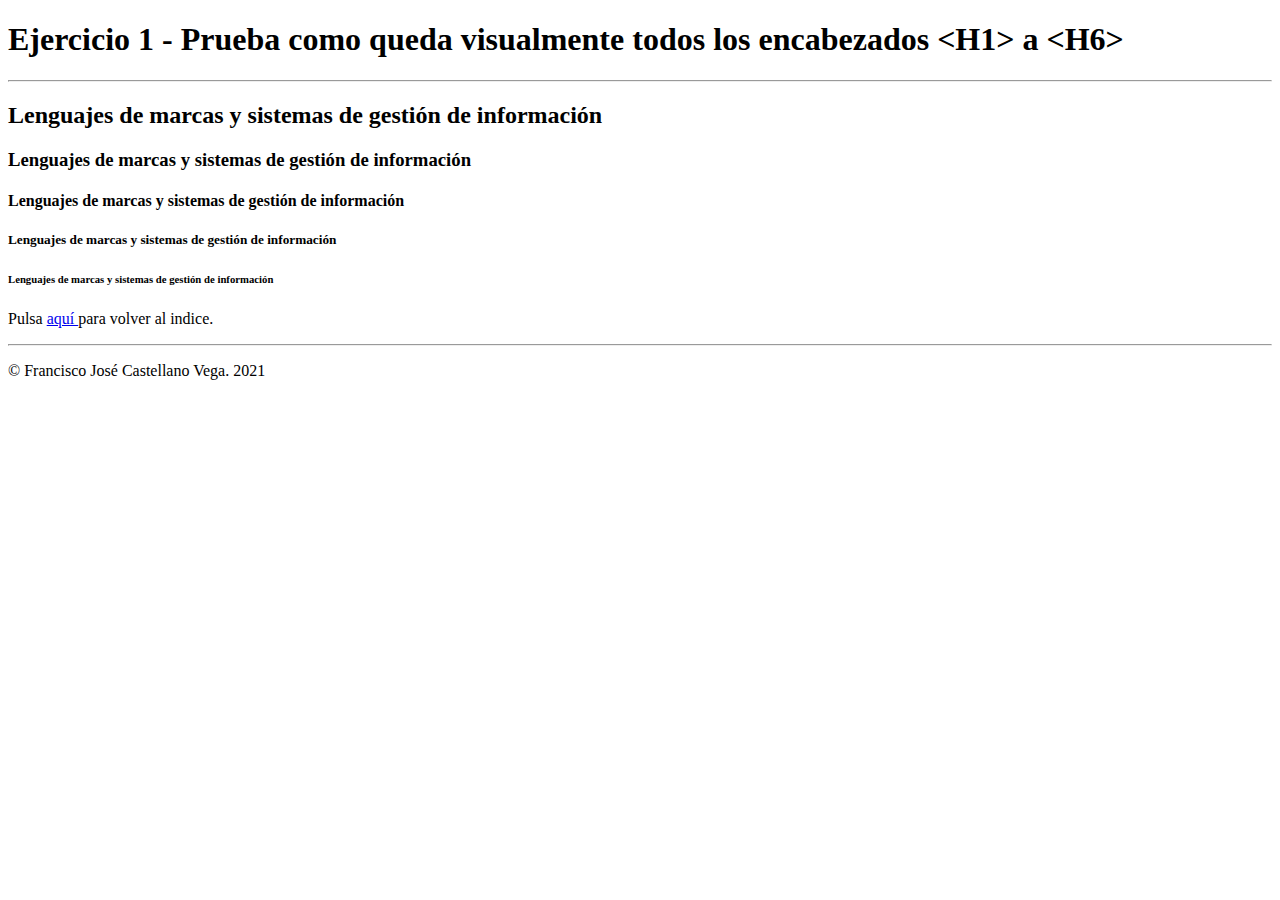
<file: Ej1.html>
<!DOCTYPE html>

<html lang="es">

<head>

	<meta charset="UTF-8"/>
	<title>Ejercicio 1</title>

</head>

<body>
	
<header>
	
	<h1> Ejercicio 1 - Prueba como queda visualmente
			 todos los encabezados &ltH1&gt a &ltH6&gt 	</h1>
	
</header>

<hr/>

<section>
	
	<h2> Lenguajes de marcas y sistemas de gestión de información </h2>
	
	<h3> Lenguajes de marcas y sistemas de gestión de información </h3>
	
	<h4> Lenguajes de marcas y sistemas de gestión de información </h4>
	
	<h5> Lenguajes de marcas y sistemas de gestión de información </h5>
	
	<h6> Lenguajes de marcas y sistemas de gestión de información </h6>
	
	<p> Pulsa <a href="./index.html"> aquí </a> para volver al indice. </p>
	
</section>

<hr/>
	
<footer>
	
	<p>&copy; Francisco José Castellano Vega. 2021 </p>

</footer>

</body>

</html>
</file>
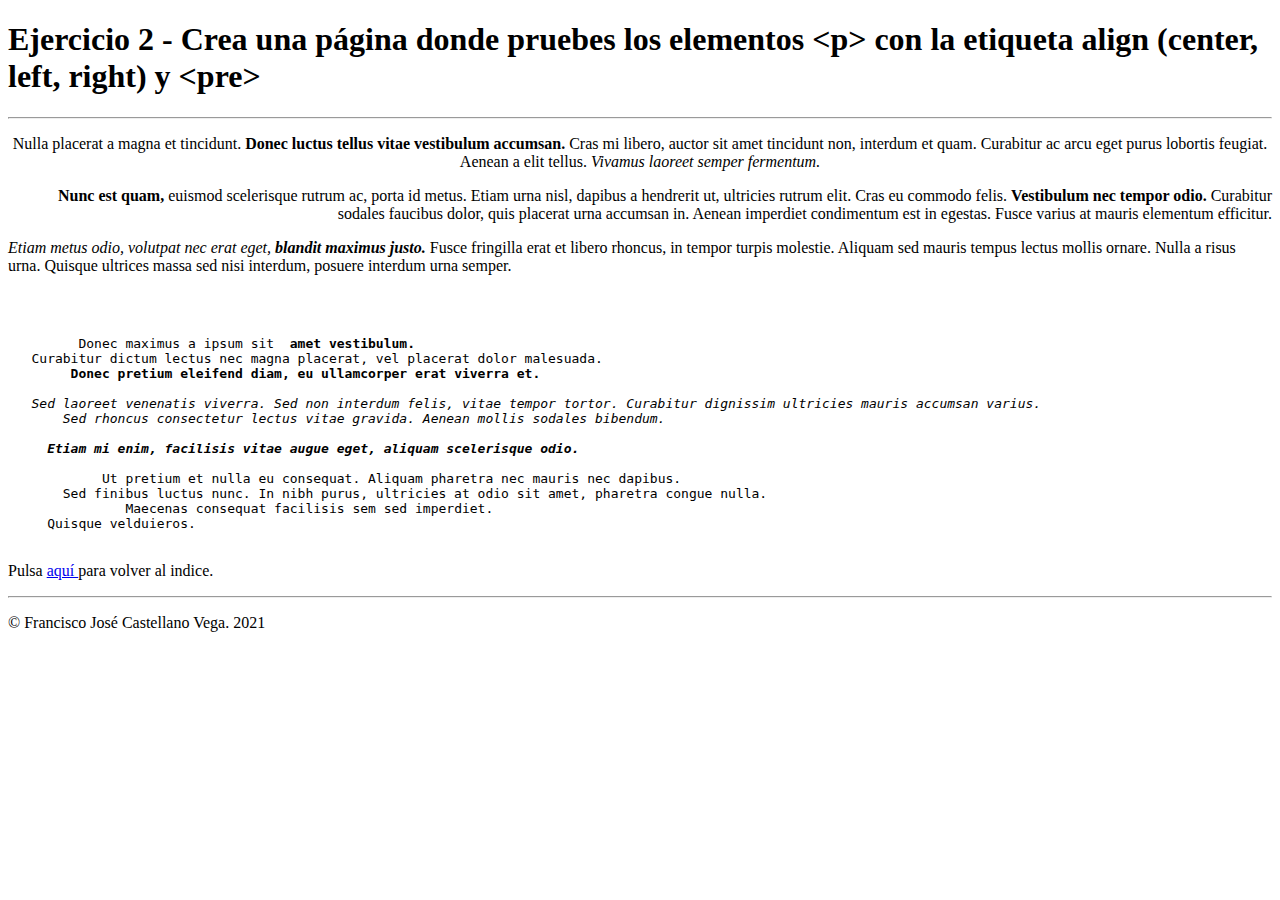
<file: Ej2.html>
<!DOCTYPE html>
<html lang="es">
<head>
	<meta charset="UTF-8"/>
	<title>Ejercicio 3</title>
</head>
<body>

<header> 

	<h1> Ejercicio 2 - Crea una página donde pruebes los elementos &ltp&gt con la etiqueta  align  (center, left, right) y &ltpre&gt </h1>
	
</header>

<hr/>

<section>
	
	<p align="center"> Nulla placerat a magna et tincidunt. <b>Donec luctus tellus vitae vestibulum accumsan.</b> Cras mi libero, auctor sit amet tincidunt non, interdum et quam. Curabitur ac arcu eget purus lobortis feugiat. Aenean a elit tellus. <i>Vivamus laoreet semper fermentum.</i> </p>

	<p align="right"> <b>Nunc est quam, </b> euismod scelerisque rutrum ac, porta id metus. Etiam urna nisl, dapibus a hendrerit ut, ultricies rutrum elit. Cras eu commodo felis. <b> Vestibulum nec tempor odio. </b> Curabitur sodales faucibus dolor, quis placerat urna accumsan in. Aenean imperdiet condimentum est in egestas. Fusce varius at mauris elementum efficitur.  </p>

	<p align="left"> <i> Etiam metus odio, volutpat nec erat eget, <b> blandit maximus justo. </b></i> Fusce fringilla erat et libero rhoncus, in tempor turpis molestie. Aliquam sed mauris tempus lectus mollis ornare. Nulla a risus urna. Quisque ultrices massa sed nisi interdum, posuere interdum urna semper. </p>

	<pre>     
	
	
	 Donec maximus a ipsum sit <b> amet vestibulum. </b>
   Curabitur dictum lectus nec magna placerat, vel placerat dolor malesuada. 
       <b> Donec pretium eleifend diam, eu ullamcorper erat viverra et. </b>
       
  <i> Sed laoreet venenatis viverra. Sed non interdum felis, vitae tempor tortor. Curabitur dignissim ultricies mauris accumsan varius. 
       Sed rhoncus consectetur lectus vitae gravida. Aenean mollis sodales bibendum. </i>
	
   <b><i>  Etiam mi enim, facilisis vitae augue eget, aliquam scelerisque odio.</i> </b>
   
	    <tt>Ut pretium et nulla eu consequat. Aliquam pharetra nec mauris nec dapibus. 
       Sed finibus luctus nunc. In nibh purus, ultricies at odio sit amet, pharetra congue nulla.
	       Maecenas consequat facilisis sem sed imperdiet. </tt>
     Quisque velduieros.
      </pre>
		
		<p> Pulsa <a href="./index.html"> aquí </a> para volver al indice. </p>
	
</section>

<hr/>
	
<footer>
	
	<p>&copy; Francisco José Castellano Vega. 2021 </p>

</footer>

</body>

</html>
</file>
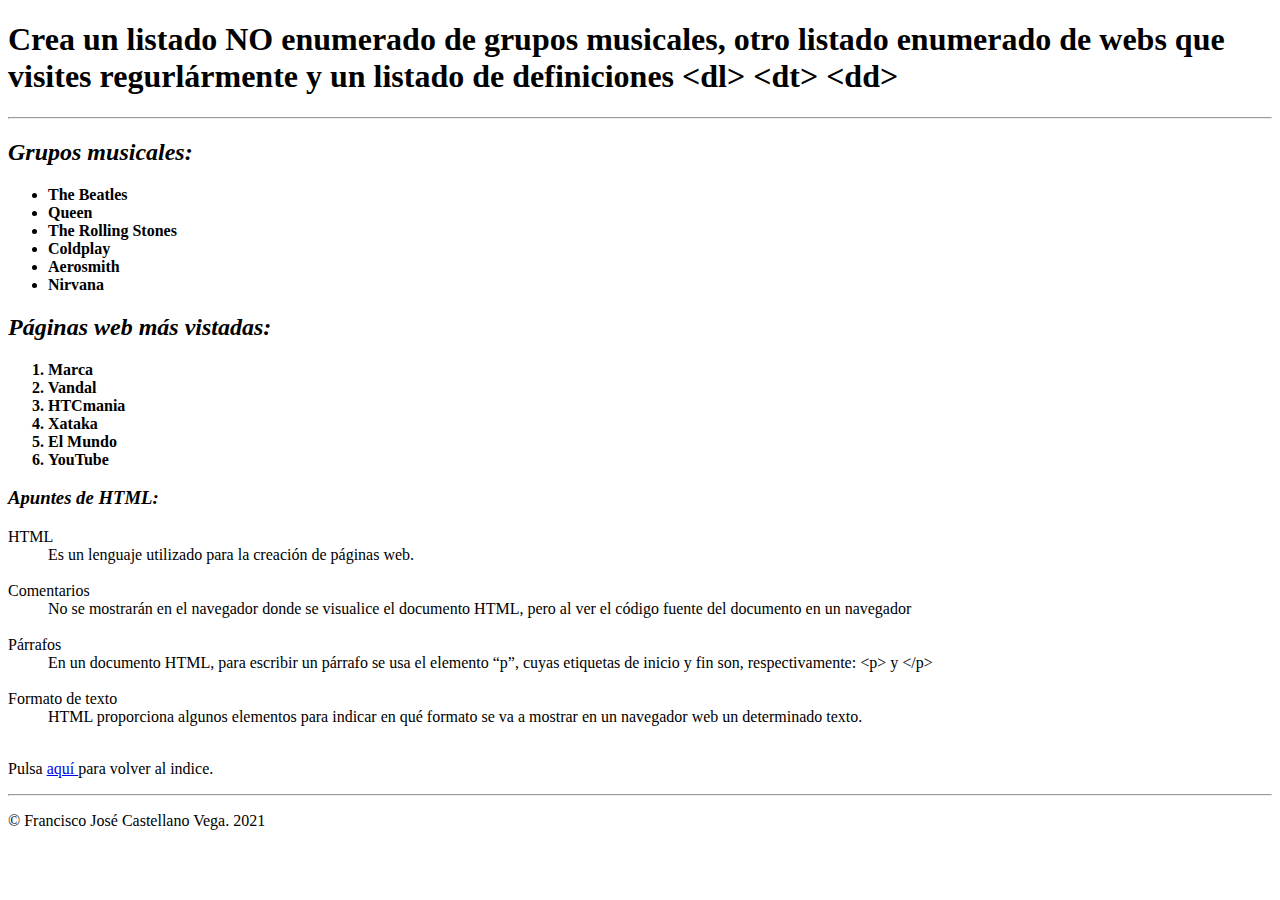
<file: Ej4.html>
<!DOCTYPE html>
<html lang="es">
<head>
	<meta charset="UTF-8"/>
	<title>Ejercicio 4</title>
</head>
<body>

<header>
		
	<h1> Crea un listado NO enumerado de grupos musicales, otro listado enumerado de webs que visites regurlármente y un listado de definiciones &ltdl&gt &ltdt&gt &ltdd&gt 
	</h1>
	
</header>

<hr/>
	
<section>
	
	<h2> <i> Grupos musicales: </i> </h2>
		
	<b>
	<ul>
		<li> The Beatles </li>
		<li> Queen </li>
		<li> The Rolling Stones </li>
		<li> Coldplay </li>
		<li> Aerosmith </li>
		<li> Nirvana </li>

	</ul>
		
	<h2> <i> Páginas web más vistadas: </i> </h2>
	
	<ol>
	
		<li> Marca </li>
		<li> Vandal </li>
		<li> HTCmania </li>
		<li> Xataka </li>
		<li> El Mundo </li>
		<li> YouTube </li>
		
	</ol>
	</b>
	
	<h3> <b><i> Apuntes de HTML: </b></i> </h3>
	
	<dl>
	
	<dt> HTML </dtl>
	
	<dd> Es un lenguaje utilizado para la creación de páginas web. </dd> </br>
	
	<dt> Comentarios </dt>
	
	<dd> No se mostrarán en el navegador donde se visualice el documento HTML, pero al ver el código fuente del documento en un navegador </dd> </br>
	
	<dt> Párrafos </dt>
	
	<dd> En un documento HTML, para escribir un párrafo se usa el elemento “p”, cuyas etiquetas de inicio y fin son, respectivamente: &ltp&gt y &lt/p&gt 	</dd> </br>
	
	<dt> Formato de texto </bt>
	
	<dd> HTML proporciona algunos elementos para indicar en qué formato se va a mostrar en un navegador web un determinado texto. </dd> </br>
	
	</dl>
	


	<p> Pulsa <a href="./index.html"> aquí </a> para volver al indice. </p>

</section>

<hr/>
	
<footer>
	
	<p>&copy; Francisco José Castellano Vega. 2021 </p>

</footer>

</body>

</html>
</file>
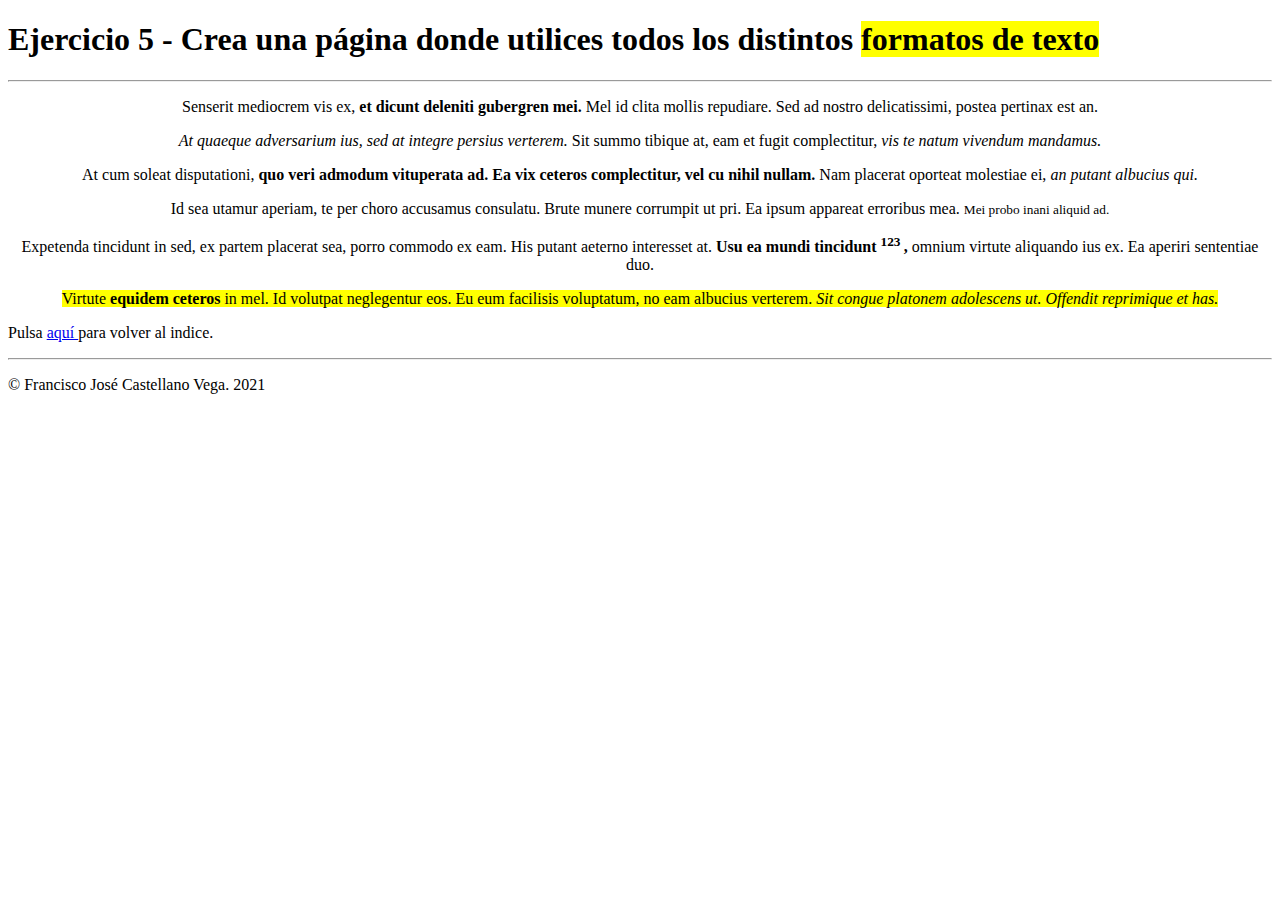
<file: Ej5.html>
<!DOCTYPE html>
<html lang="es">

<head>
	<meta charset="UTF-8"/>
	<title>Ejercicio 5</title>
</head>

<body>

<header> 

	<h1> Ejercicio 5 - Crea una página donde utilices todos los distintos <mark> formatos de texto </mark> </h1>
	
</header>

<hr/>

<section>
	
<p align="center"> Senserit mediocrem vis ex, <b> et dicunt deleniti gubergren mei. </b> Mel id clita mollis repudiare. Sed ad nostro delicatissimi, postea pertinax est an.</p>

<p align="center"> <i> At quaeque adversarium ius, sed at integre persius verterem. </i> Sit summo tibique at, eam et fugit complectitur, <i> vis te natum vivendum mandamus. </i> </p>

<p align="center"> At cum soleat disputationi, <strong> quo veri admodum vituperata ad. Ea vix ceteros complectitur, vel cu nihil nullam. </strong>  Nam placerat oporteat molestiae ei, <em> an putant albucius qui. </em> </p>

<p align="center"> Id sea utamur aperiam, te per choro accusamus consulatu. Brute munere corrumpit ut pri. Ea ipsum appareat erroribus mea. <small> Mei probo inani aliquid ad. </small>
</p>

<p align="center"> Expetenda tincidunt in sed, ex partem placerat sea, porro commodo ex eam. His putant aeterno interesset at. <strong> Usu ea mundi tincidunt <sup> 123 </sup>, </strong> omnium virtute aliquando ius ex. Ea aperiri sententiae duo. </p>

<p align="center"> <mark> Virtute <strong> equidem ceteros </strong> in mel. <mark> Id volutpat neglegentur eos. Eu eum facilisis voluptatum, no eam albucius verterem. <mark> <i> Sit congue platonem adolescens ut. Offendit reprimique et has. </i> </mark> </p>
		
		<p> Pulsa <a href="./index.html"> aquí </a> para volver al indice. </p>
	
</section>

<hr/>
	
<footer>
	
	<p>&copy; Francisco José Castellano Vega. 2021 </p>

</footer>

</body>

</html>
</file>
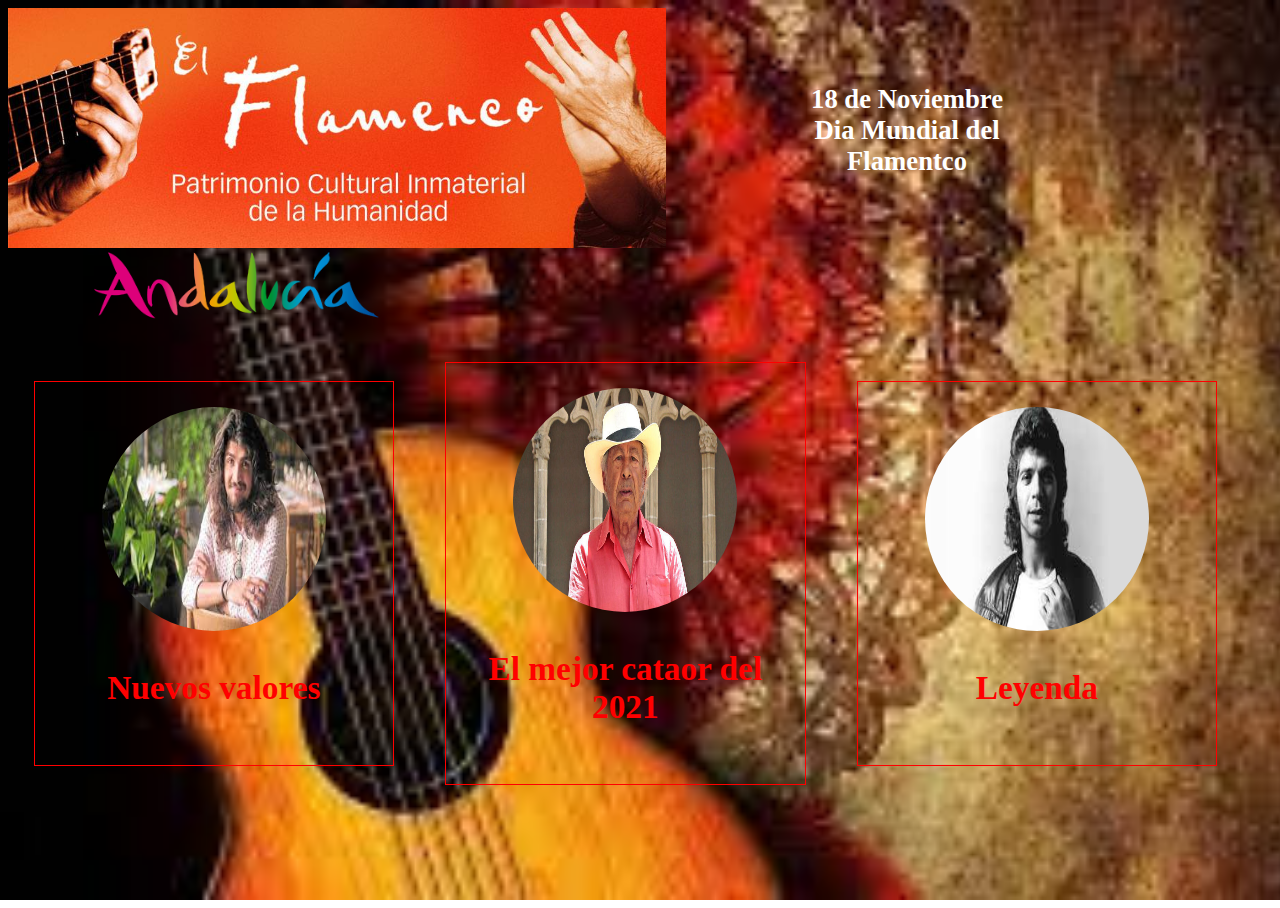
<file: flamenco.html>
<!DOCTYPE html>
<html lang="en">
<head>
    <meta charset="UTF-8">
    <meta name="viewport" content="width=device-width, initial-scale=1.0">
    <title>Flamenco</title>
    <link rel="stylesheet" href="estiloFlamenco.css" >
   
   



</head>
<body>
   <div class="paginaCompleta">
       <header>
           <div class="imagenHeader">
                <img src="Flamenco-header.jpg">
           </div>
           <div class="textoHeader">
                <h1> 18 de Noviembre Dia Mundial del Flamentco</h1>
           </div>
           <div class="publicidadHeader">
                <img src="andaluciaLogo.png">
            </div>
       </header>
        <section class="Cuadro_anuncios" >

            <article class="Anuncio">
                <div class=cabezaAnuncio>
                    <img src="israelFernandez.jpeg" alt="israelFernandez" >
                </div>
                <div class="textoAnuncio">
                    <p> Nuevos valores </p>
                </div>
            </article>

            <article class="Anuncio">
                <div class=cabezaAnuncio>
                    <img src="Manuel-Morao.jpg" alt="Manuel-Morao" >
                </div>
                <div class="textoAnuncio">
                    <p> El mejor cataor del 2021 </p>
                </div>
            </article>

            <article class="Anuncio">
                <div class=cabezaAnuncio>
                    <img src="camaron.jpeg" alt="camaron" >
                </div>
                <div class="textoAnuncio">
                    <p> Leyenda </p>
                </div>
            </article>

        </section>


   </div>
</body>
</html>
</file>
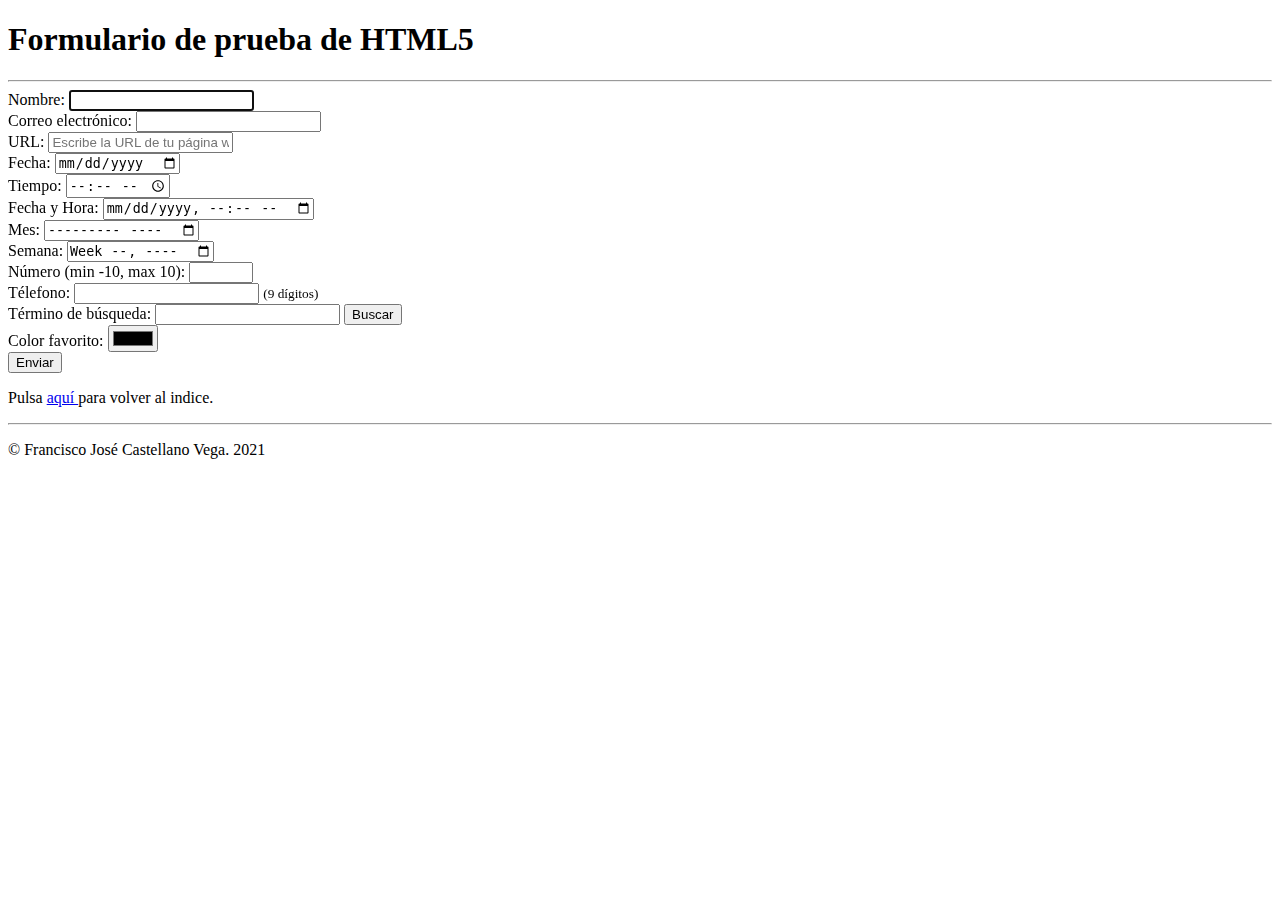
<file: Formulario.html>
<!DOCTYPE html>
<html lang="es">

<head>
	<meta charset="UTF-8"/>
	<title>Formulario HTML</title>
</head>

<body>

<header> 

	<h1> Formulario de prueba de HTML5 </h1>
	
</header>

<hr/>
	
<form action="" method="get">
   
   <label for="name">Nombre: </label>
   <input type="text" name="user_name" autofocus><br>
   
   <label for="mail">Correo electrónico:</label>
   <input type="email" id="mail" name="user_mail"><br>

	<label for="url"> URL: </label>
	<input type="url" name="paginaweb" placeholder="Escribe la URL de tu página web personal"><br>
	
	<label for="date"> Fecha: </label>
	<input type="date" name="fecha"><br>
	
	<label for="time"> Tiempo: </label>
	<input type="time" name="tiempo"><br>
	
	<label for="datetime-local"> Fecha y Hora: </label>
	<input type="datetime-local" name="fechahora"><br>
	
	<label for="month"> Mes: </label>
	<input type="month" name="mes"><br>
	
	<label for="week"> Semana: </label>
	<input type="week" name="semana"><br>
	
	<label for="numer"> Número (min -10, max 10): </label>
	<input type="number" name="numero" min="-10" max="10"><br>
	
	<lable for="phone"> Télefono: </label>
	<input type="tel" name="telefono" pattern="[0-9]{9}" required> <small> (9 dígitos) </small><br>	
	
	<label for="search"> Término de búsqueda: </label>
	<input type="search" name="busqueda">
	<input type="submit" value="Buscar"><br>
	
	<label for="color"> Color favorito: </label>
	<input type="color" name="colorfavorito"><br>
	
	
	<input type="submit" value="Enviar"> 

</form>

<section>

	<p> Pulsa <a href="./index.html"> aquí </a> para volver al indice. </p>
	
</section>

<hr/>
	
<footer>
	
	<p>&copy; Francisco José Castellano Vega. 2021 </p>

</footer>

</body>

</html>
</file>
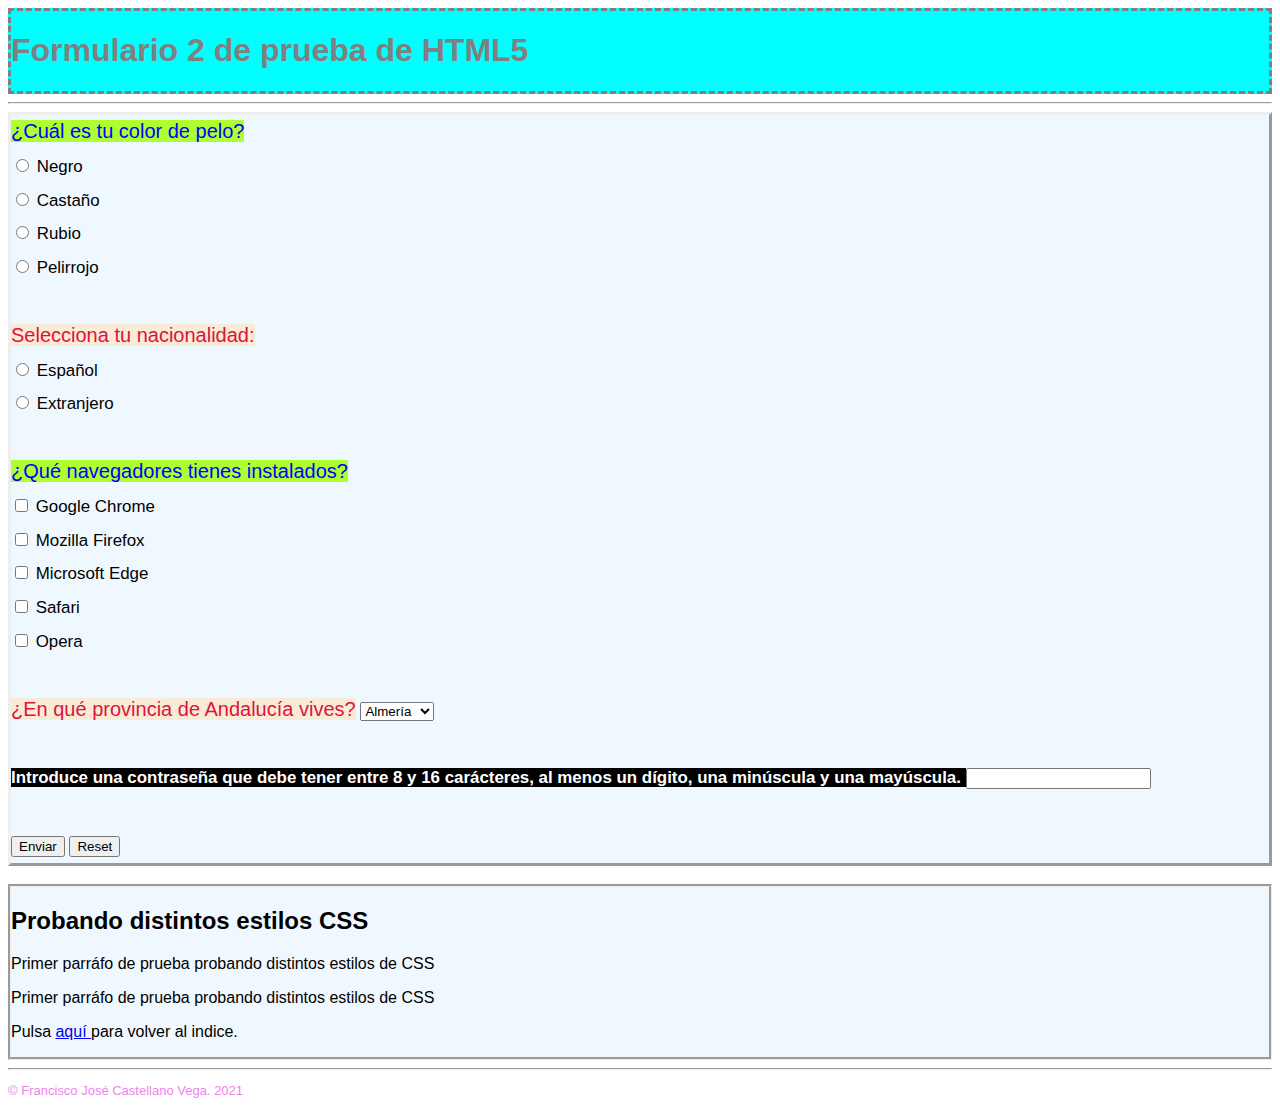
<file: Formulario2.html>
<!DOCTYPE html>
<html lang="es">

<head>
	<meta charset="UTF-8"/>
	<title>Formulario HTML</title>
	<style>
		html {
			font-family: sans-serif;
		}
		header {
			background: aqua;
			color: gray;
			border-style: dashed;
		}
		form {
			background: aliceblue;
			border-style: outset;
			font-size: 2ex;
			line-height: 2em;
		}
		.pregunta1y3 {
			background: greenyellow;
			color: blue;
			font-size: 20px;
		}
		.pregunta2y4 {
			background: antiquewhite;
			color: crimson;	
			font-size: 20px;
		}
		#contraseña {
			background: black;
			color: white;
		}
		section {
			background: aliceblue;
			border-style: groove;
		}
		footer {
			color: violet;
			font-size: small;
		}

	</style>
</head>

<body>

<header> 

	<h1> Formulario 2 de prueba de HTML5 </h1>
	
</header>

<hr/>
	
<form action="./Gracias.html" method="get">
   
	<label class="pregunta1y3" for="radio"> ¿Cuál es tu color de pelo? </label><br>
	<input type="radio" name="colorpelo" value="negro"> Negro <br>
	<input type="radio" name="colorpelo" value="castaño"> Castaño <br>
	<input type="radio" name="colorpelo" value="rubio"> Rubio <br>
	<input type="radio" name="colorpelo" value="pelirrojo"> Pelirrojo <br><br>
	
	<label class="pregunta2y4" for="radio"> Selecciona tu nacionalidad: </label><br>
	<input type="radio" name="nacionalidad" value="español"> Español <br>
	<input type="radio" name="nacionalidad" value="extranjero"> Extranjero <br><br>
	
	<label class="pregunta1y3" for="checkbox">¿Qué navegadores tienes instalados?</label><br>
	<input type="checkbox" name="navegador1" value="chrome"> Google Chrome <br>
	<input type="checkbox" name="navegador2" value="firefox"> Mozilla Firefox <br>
	<input type="checkbox" name="navegador3" value="edge"> Microsoft Edge <br>
	<input type="checkbox" name="navegador4" value="safari"> Safari <br>
	<input type="checkbox" name="navegador5" value="opera"> Opera <br><br>
	
	<label class="pregunta2y4"> ¿En qué provincia de Andalucía vives?</label>

	<select name="provincia">
		<option value="almeria"> Almería </option>
		<option value="cadiz"> Cádiz </option>
		<option value="cordoba"> Córdoba </option>
		<option value="granada"> Granada </option>
		<option value="huelva"> Huelva </option>
		<option value="jaen"> Jaén </option>
		<option value="malaga"> Málaga </option>
		<option value="sevilla"> Sevilla </option>
	</select><br><br>
	
	<label id="contraseña" for="pwd"><b> Introduce una contraseña que debe tener entre 8 y 16 carácteres, al menos un dígito, una minúscula y una mayúscula. </b></label>
	<input type="password" name="contraseña" minlength="8" maxlength="16" pattern="[A-Za-z0-9]+{8,16}"><br><br>
	
	<input type="submit" value="Enviar"> 
	<input type="reset">

</form>

<br>

<section>
	<h2> Probando distintos estilos CSS</h2>
	<p> Primer parráfo de prueba probando distintos estilos de CSS</p>
	<p> Primer parráfo de prueba probando distintos estilos de CSS</p>
	<p> Pulsa <a href="./index.html"> aquí </a> para volver al indice. </p>
	
</section>

<hr/>
	
<footer>
	
	<p>&copy; Francisco José Castellano Vega. 2021 </p>

</footer>

</body>

</html>
</file>
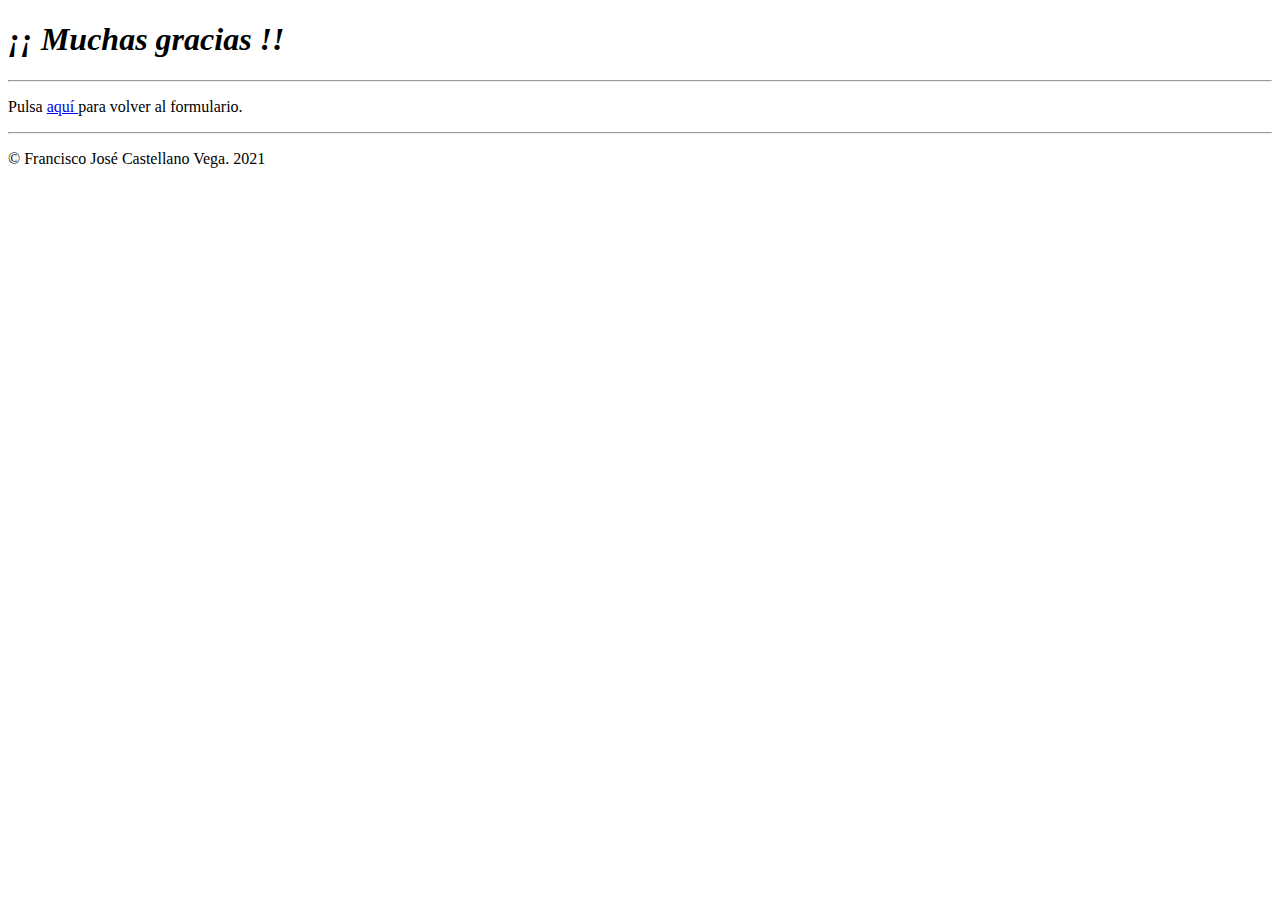
<file: Gracias.html>
<!DOCTYPE html>
<html lang="es">

<head>
	<meta charset="UTF-8"/>
	<title>Formulario HTML</title>
</head>

<body>

<header> 

	<h1><i> ¡¡ Muchas gracias !! </i></h1>
	
</header>

<hr/>

<section>

	<p> Pulsa <a href="./Formulario2.html"> aquí </a> para volver al formulario. </p>
	
</section>

<hr/>
	
<footer>
	
	<p>&copy; Francisco José Castellano Vega. 2021 </p>

</footer>

</body>

</html>
</file>
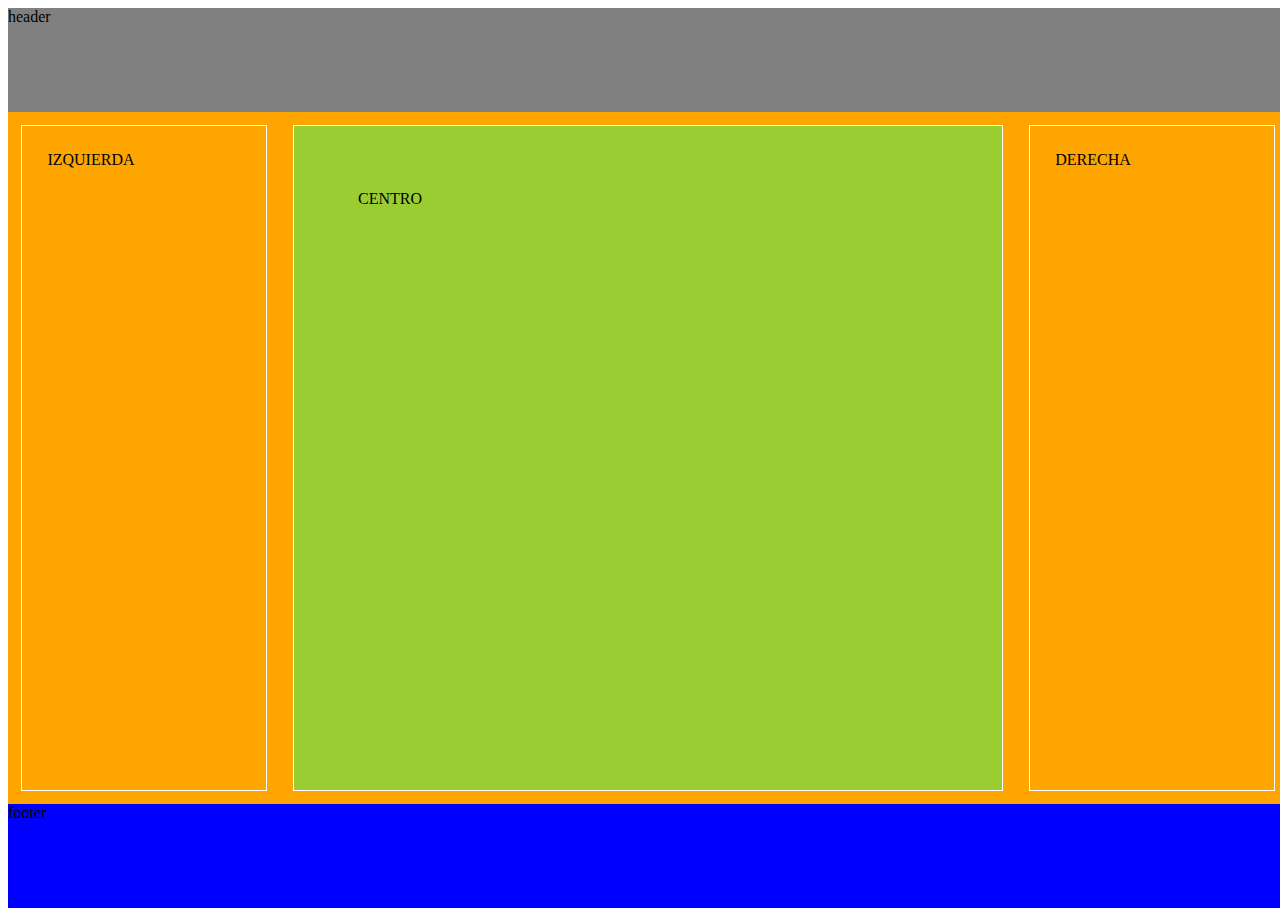
<file: layout.html>
<!DOCTYPE html>
<html lang="en">
<head>
    <meta charset="UTF-8">
    <meta name="viewport" content="width=device-width, initial-scale=1.0">
    <title>Document</title>
    <link rel="stylesheet" href="layout1-3-1.css">
</head>
<body>

    <header>
        header
    </header>
    <div class="principal">
        
      <section class="izquierda">
           IZQUIERDA
       </section>
       <section class="centro">
           CENTRO
       </section>
       <section class="derecha">
            DERECHA
        </section> 
    </div>
    <footer>
        footer
    </footer>

</body>
</html>
</file>
<file: estiloFlamenco.css>
html, body {
    width: 100%; height: 100%;
}
body {
    background-image: url("fondoFlamenco.jpeg");
    background-repeat: no-repeat;
    background-attachment: fixed;
    background-size: cover;
}
header {
        display: flex;
        flex-direction: row;
        flex-wrap: wrap;
        align-items: center;
}
.imagenHeader img {
    height: 15em; 
}
.textoHeader {  
    color: white;
    width: 17em;
    padding-left: 10%;
    text-align: center;
    vertical-align: middle;
    font-size: 10pt;
}
.publicidadHeader img {
    height: 5em;
    padding-left: 30%;
}
.Cuadro_anuncios {
    display: flex;
    flex-direction: row;
    flex-wrap: wrap;
    align-items: center;
}
.Anuncio {
    width: 24%;
    height: 20%;
    border: 1px solid red;
    margin: 2%;
    padding: 2%;
}
.Anuncio:hover {
    background-color: black;
    color:white;
    font-weight: bold;
}
.textoAnuncio {
    color: red;
    font-size: 25pt;
    font-weight: bold;
    text-align: center;
}
.textoAnuncio:hover {
    color: white;
    font-size: 25pt;
    font-weight: bold;
    text-align: center;
}
.cabezaAnuncio img {
    width: 14em;
    height: 14em;
    border-radius: 50%;
}
.cabezaAnuncio img:hover {
    width: 19em;
    height: 19em;
    border-radius: 50%;
}
.cabezaAnuncio {
    text-align: center;
}
</file>
<file: layout1-3-1.css>
html, body {
    width: 100%; height: 100%;
}
body {
    display: flex;
    flex-direction: column;
}
header {
    background-color: gray;
    height: 12%;
}
div {
    background-color: orange;
}
footer {
    background-color: blue;
    height: 12%;
}
.principal {
    display: flex;
    flex-direction: row;
    height: 80%;
    justify-content: center;
}
.izquierda {
    width: 20%;
    border: 1px solid white;
    margin: 1%;
    padding: 2%;
}
.centro {
    width: 60%;
    border: 1px solid white;
    margin: 1%;
    padding: 5%;
    background-color: yellowgreen;
}
.derecha {
    width: 20%;
    border: 1px solid white;
    margin: 1%;
    padding: 2%;
}
</file>
